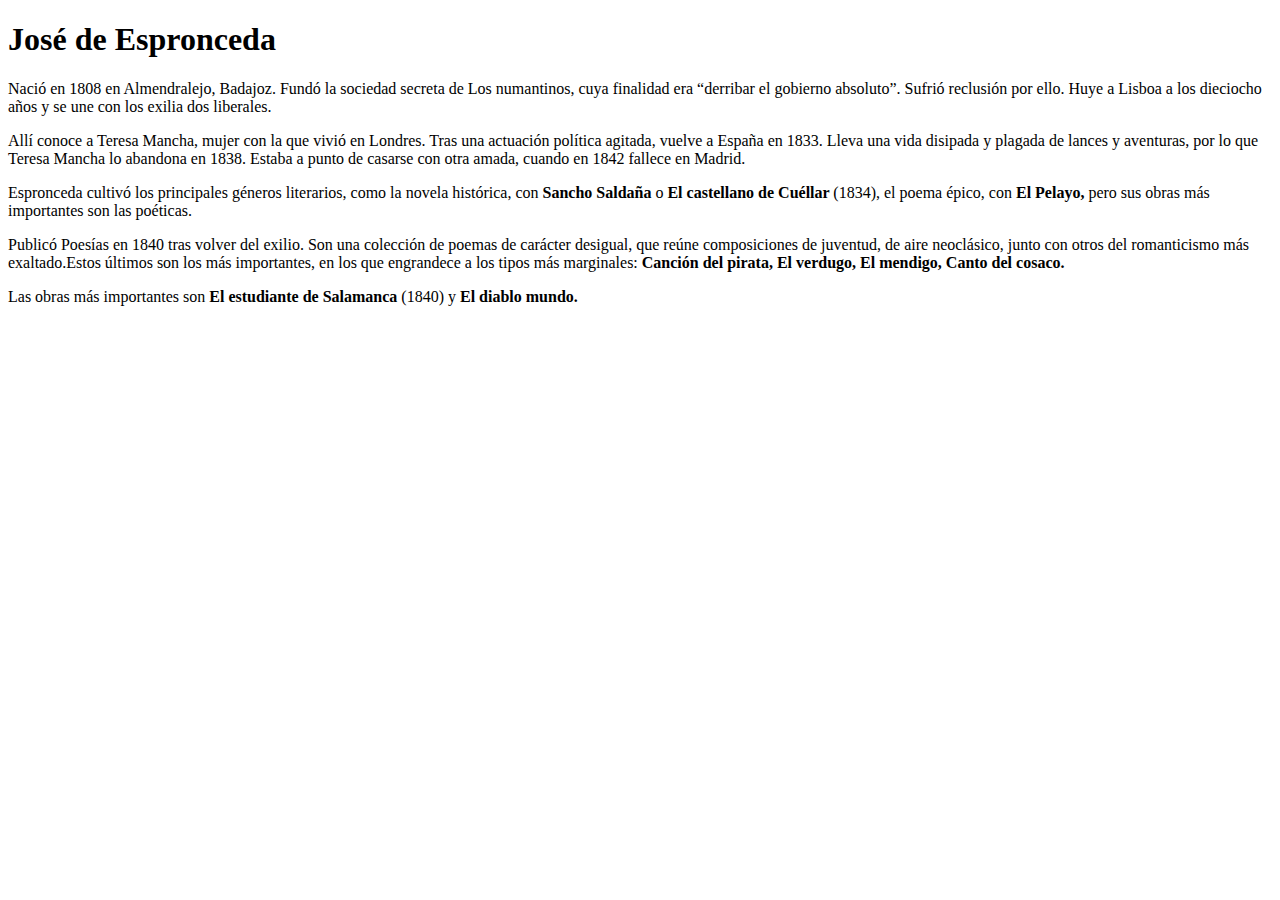
<file: ACTIVIDAD TEMA 3 4/index.html>
<!DOCTYPE html>
<html lang="en">
<head>
    
<!--FUENTRE SANS SERIFS-->
<link rel="preconnect" href="https://fonts.googleapis.com">
<link rel="preconnect" href="https://fonts.gstatic.com" crossorigin>
<link href="https://fonts.googleapis.com/css2?family=Dancing+Script:wght@700&display=swap" rel="stylesheet">
<!--FIN FUENTES-->

    <meta charset="UTF-8">
    <meta http-equiv="X-UA-Compatible" content="IE=edge">
    <meta name="viewport" content="width=device-width, initial-scale=1.0">

    <title>Biografía</title>
    <link rel="icon" type="pirata" href="pirate.png">
</head>

<div id="biografia">

<body>
    
    <h1>José de Espronceda</h1>


<p>
    Nació en 1808 en Almendralejo, Badajoz. Fundó la sociedad secreta de Los
    numantinos, cuya finalidad era “derribar el gobierno absoluto”. Sufrió
    reclusión por ello. Huye a Lisboa a los dieciocho años y se une con los exilia
    dos liberales.
</p>
<p>
    Allí conoce a Teresa Mancha, mujer con la que vivió en Londres. Tras una
    actuación política agitada, vuelve a España en 1833. Lleva una vida disipada
    y plagada de lances y aventuras, por lo que Teresa Mancha lo abandona en
    1838. Estaba a punto de casarse con otra amada, cuando en 1842 fallece en
    Madrid.
</p>

<p>
    Espronceda cultivó los principales géneros literarios, como la novela
    histórica, con <b> Sancho Saldaña</b> o <b> El castellano de Cuéllar </b>(1834), el poema
    épico, con <b> El Pelayo,</b> pero sus obras más importantes son las poéticas.
</p>

<p>Publicó Poesías en 1840 tras volver del exilio. Son una colección de poemas
    de carácter desigual, que reúne composiciones de juventud, de aire
    neoclásico, junto con otros del romanticismo más exaltado.Estos últimos son los más importantes, en los que engrandece a los tipos
    más marginales: <b> Canción del pirata, El verdugo, El mendigo, Canto del
    cosaco.</b></p>

<p>Las obras más importantes son <b> El estudiante de Salamanca </b>(1840) y <b> 
    El diablo mundo.</b></p>   
</div>

</div>
</body>
</html>
</file>
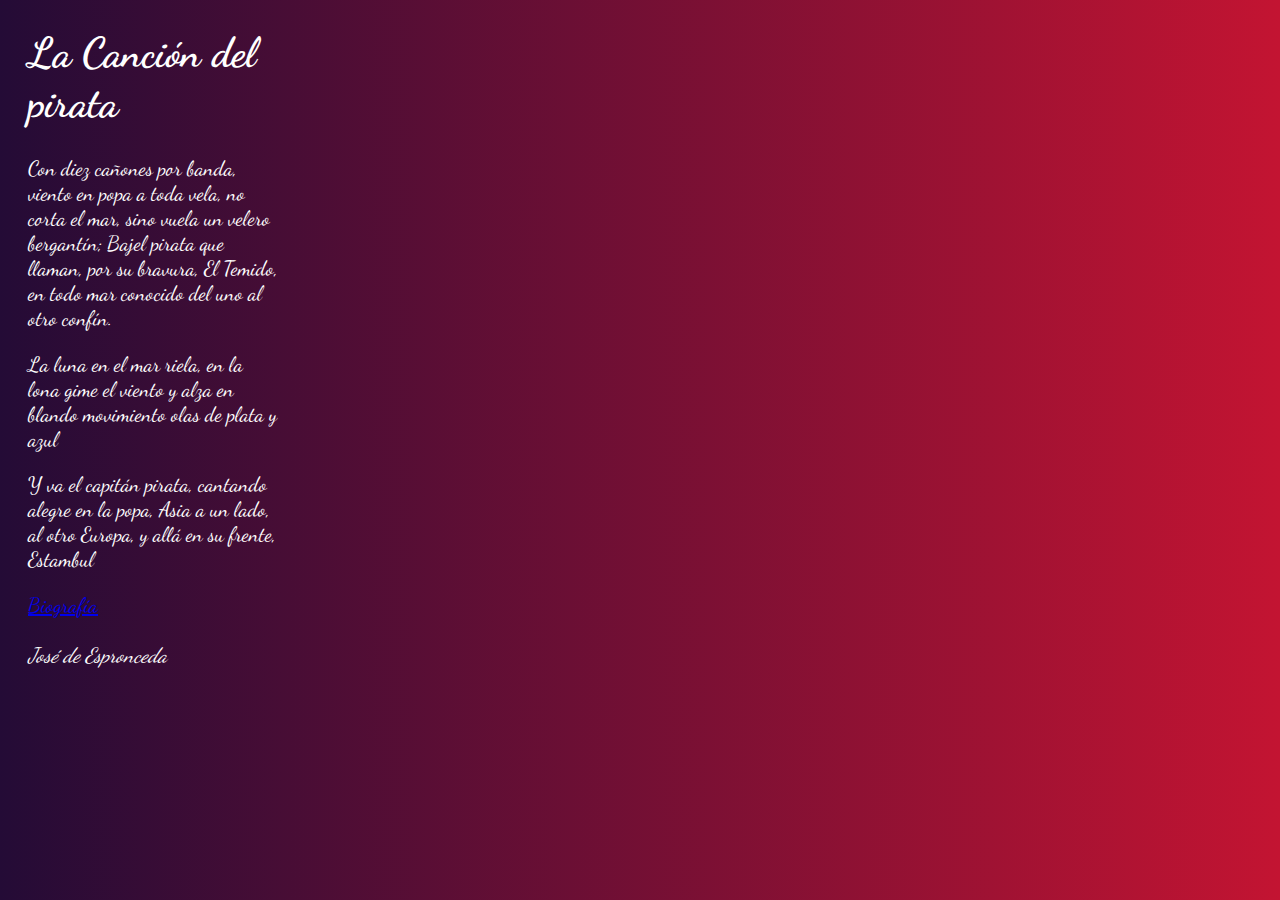
<file: ACTIVIDAD TEMA 3 4/index2.html>
<!DOCTYPE html>
<html>

<head>

    <link rel="stylesheet" href="style.css">
    <!--FUENTE HANDWRITIN-->
    <link rel="preconnect" href="https://fonts.googleapis.com">
    <link rel="preconnect" href="https://fonts.gstatic.com" crossorigin>
    <link href="https://fonts.googleapis.com/css2?family=Dancing+Script:wght@700&display=swap" rel="stylesheet">

    <!--FIN FUENTES-->

    <title>poema</title>
    <link rel="icon" type="pirata" href="pirate.png">
</head>

<body>

<div id="container">

    <div id="poema">
        <h1>La Canción del pirata</H1>

        <p>
        Con diez cañones por banda,
        viento en popa a toda vela,
        no corta el mar, sino vuela
        un velero bergantín;
        Bajel pirata que llaman,
        por su bravura, El Temido,
        en todo mar conocido
        del uno al otro confín.</p>

        <p> La luna en el mar riela,
        en la lona gime el viento
        y alza en blando movimiento
        olas de plata y azul</p>

       <p> Y va el capitán pirata,
        cantando alegre en la popa,
        Asia a un lado, al otro Europa,
        y allá en su frente, Estambul</p>

        <a href="./index.html">Biografía</a><br><br>

        <cite>José de Espronceda</cite>
    </div>
</div>

</body>




</html>
</file>
<file: ACTIVIDAD TEMA 3 4/style.css>
body{
    
    color: white;
    background: #c31432;  
    background: -webkit-linear-gradient(to right, #240b36, #c31432);  
    background: linear-gradient(to right, #240b36, #c31432); 
    

}
#poema{
    font-family: 'Dancing Script', cursive;
    margin-left: 20px;
    width: 250px;
    font-size: 1.3em;
    
}
#biografia{
    font-family: 'Dancing Script';
}
</file>
